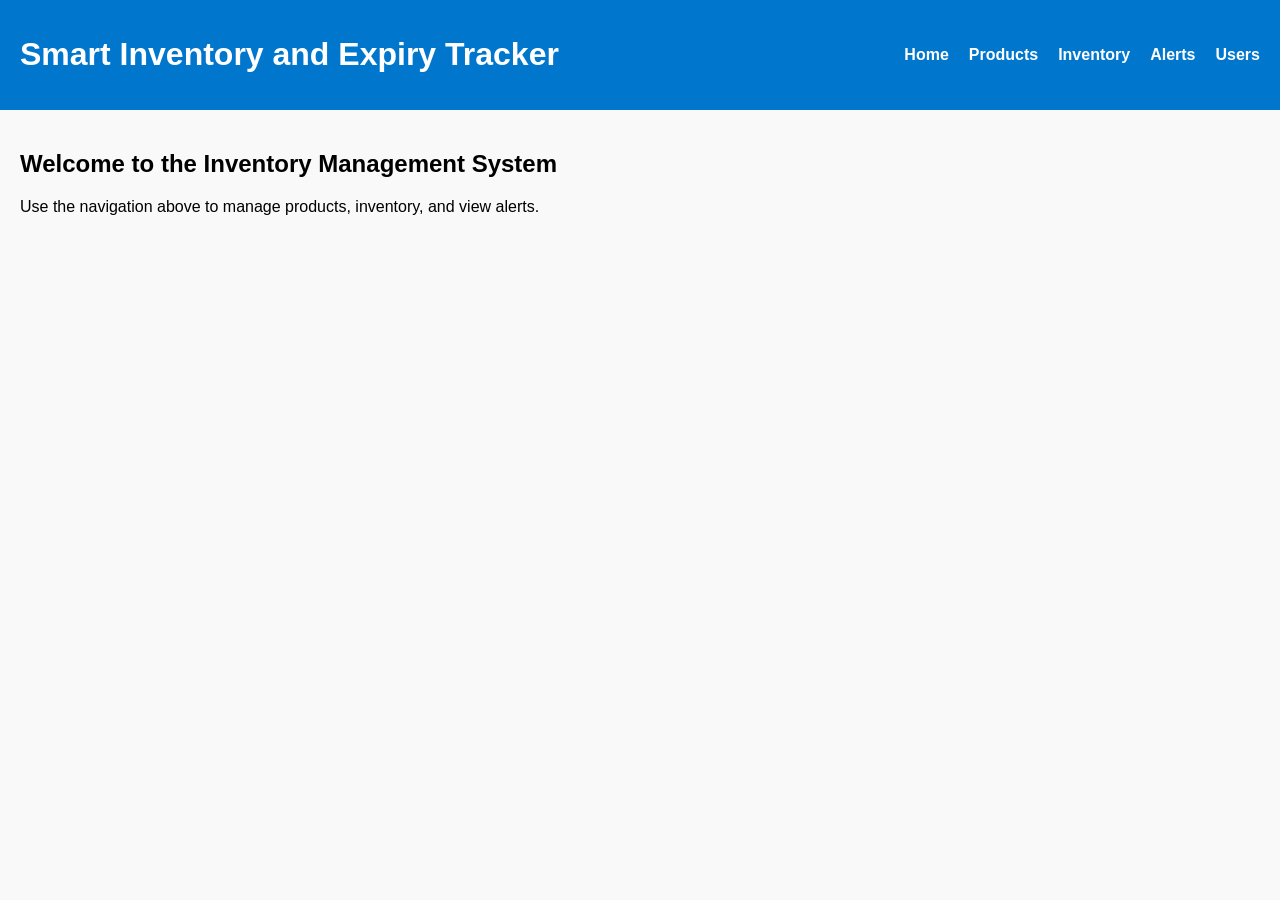
<file: Inventory/src/main/resources/static/index.html>
<!DOCTYPE html>
<html lang="en">
<head>
    <meta charset="UTF-8" />
    <meta name="viewport" content="width=device-width, initial-scale=1.0"/>
    <title>Smart Inventory System</title>
    <link rel="stylesheet" href="style.css" />
</head>
<body>
    <header>
        <h1>Smart Inventory and Expiry Tracker</h1>
        <nav>
            <ul>
                <li><a href="index.html">Home</a></li>
                <li><a href="products.html">Products</a></li>
                <li><a href="inventory.html">Inventory</a></li>
                <li><a href="alerts.html">Alerts</a></li>
                <li><a href="users.html">Users</a></li>
            </ul>
        </nav>
    </header>

    <main>
        <h2>Welcome to the Inventory Management System</h2>
        <p>Use the navigation above to manage products, inventory, and view alerts.</p>
    </main>
</body>
</html>
</file>
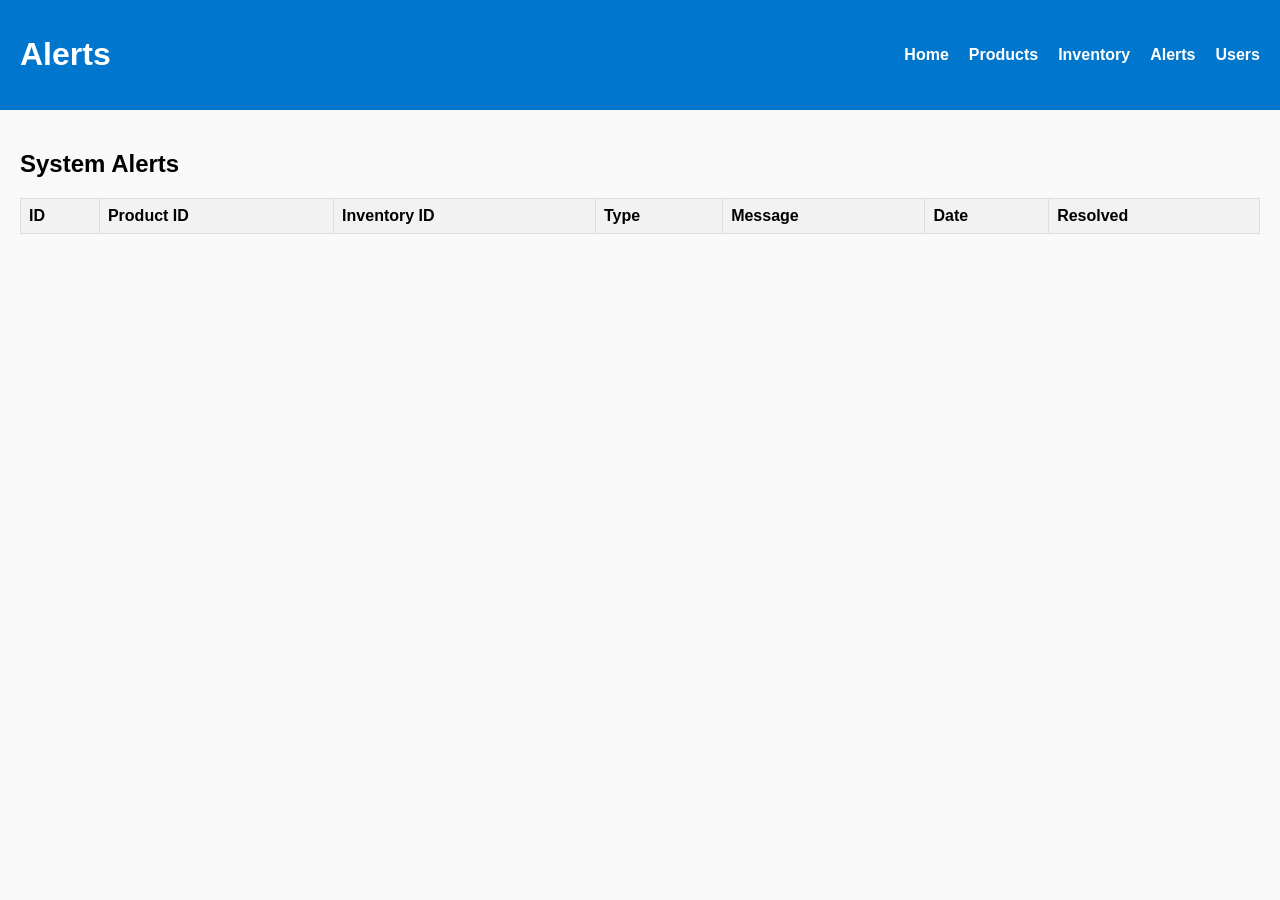
<file: Inventory/src/main/resources/static/alerts.html>
<!DOCTYPE html>
<html lang="en">
<head>
    <meta charset="UTF-8" />
    <meta name="viewport" content="width=device-width, initial-scale=1.0"/>
    <title>Alerts</title>
    <link rel="stylesheet" href="style.css" />
</head>
<body>
    <header>
        <h1>Alerts</h1>
        <nav>
            <ul>
                <li><a href="index.html">Home</a></li>
                <li><a href="products.html">Products</a></li>
                <li><a href="inventory.html">Inventory</a></li>
                <li><a href="alerts.html">Alerts</a></li>
                      <li><a href="users.html">Users</a></li>
            </ul>
        </nav>
    </header>

    <main>
        <h2>System Alerts</h2>
        <table id="alertsTable">
            <thead>
                <tr>
                    <th>ID</th>
                    <th>Product ID</th>
                    <th>Inventory ID</th>
                    <th>Type</th>
                    <th>Message</th>
                    <th>Date</th>
                    <th>Resolved</th>
                </tr>
            </thead>
            <tbody>
                <!-- Alert rows will be dynamically loaded -->
            </tbody>
        </table>
    </main>

    <script src="script.js"></script>
</body>
</html>
</file>
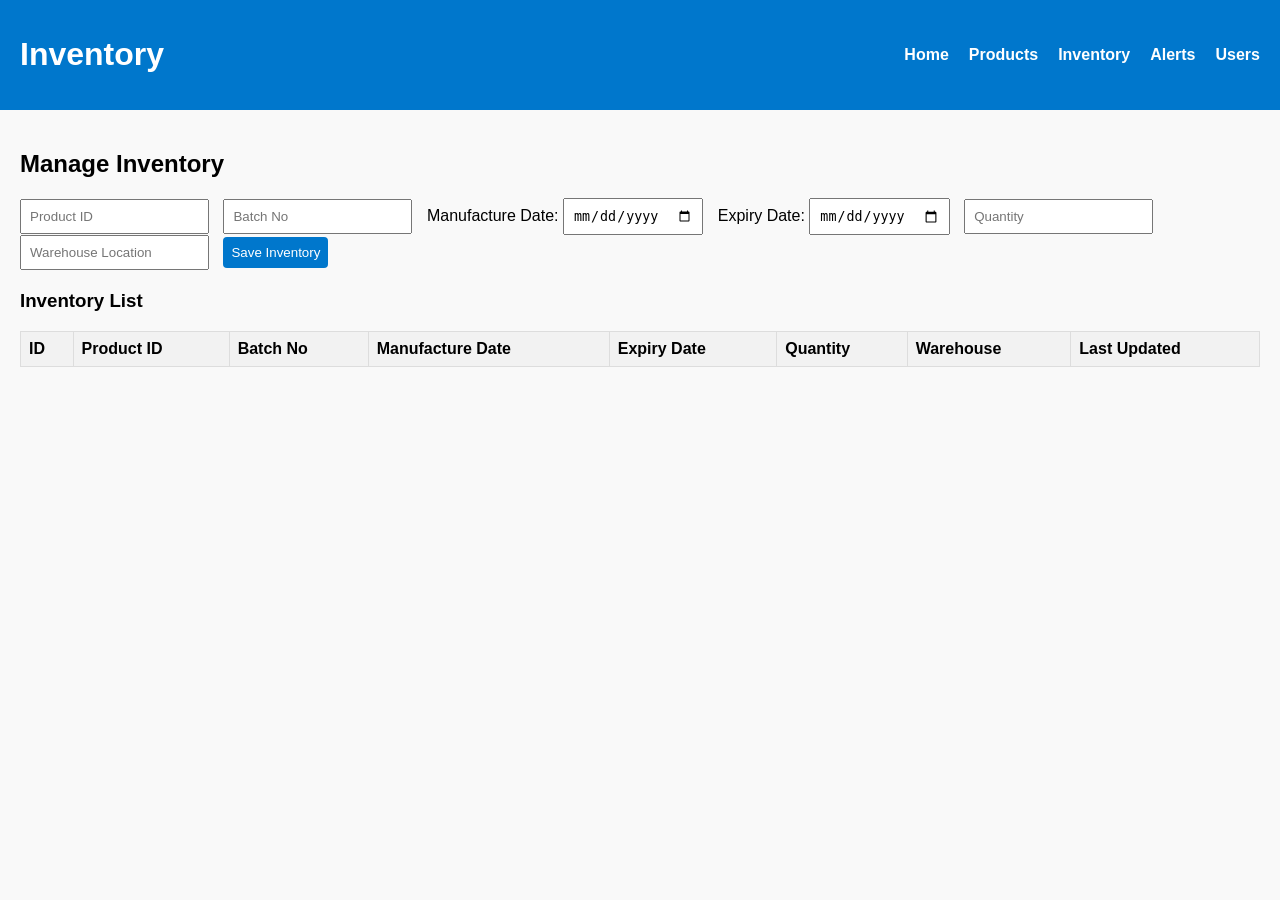
<file: Inventory/src/main/resources/static/inventory.html>
<!DOCTYPE html>
<html lang="en">
<head>
    <meta charset="UTF-8" />
    <meta name="viewport" content="width=device-width, initial-scale=1.0"/>
    <title>Inventory</title>
    <link rel="stylesheet" href="style.css" />
</head>
<body>
    <header>
        <h1>Inventory</h1>
        <nav>
            <ul>
                <li><a href="index.html">Home</a></li>
                <li><a href="products.html">Products</a></li>
                <li><a href="inventory.html">Inventory</a></li>
                <li><a href="alerts.html">Alerts</a></li>
                      <li><a href="users.html">Users</a></li>
            </ul>
        </nav>
    </header>

    <main>
        <h2>Manage Inventory</h2>

       <form id="inventoryForm">
    <input type="hidden" id="inventory_id" />

    <input type="number" id="product_id" placeholder="Product ID" required />
    <input type="text" id="batch_no" placeholder="Batch No" required />

    <label for="manufacture_date">Manufacture Date:</label>
    <input type="date" id="manufacture_date" placeholder="dd-mm-yyyy" required />

    <label for="expiry_date">Expiry Date:</label>
    <input type="date" id="expiry_date" placeholder="dd-mm-yyyy" required />

    <input type="number" id="quantity" placeholder="Quantity" min="0" required />
    <input type="text" id="warehouse_location" placeholder="Warehouse Location" />

    <button type="submit">Save Inventory</button>
</form>


        <h3>Inventory List</h3>
        <table id="inventoryTable">
            <thead>
                <tr>
                    <th>ID</th>
                    <th>Product ID</th>
                    <th>Batch No</th>
                    <th>Manufacture Date</th>
                    <th>Expiry Date</th>
                    <th>Quantity</th>
                    <th>Warehouse</th>
                    <th>Last Updated</th>
                </tr>
            </thead>
            <tbody>
                <!-- Inventory rows will be dynamically loaded -->
            </tbody>
        </table>
    </main>

    <script src="script.js"></script>
</body>
</html>
</file>
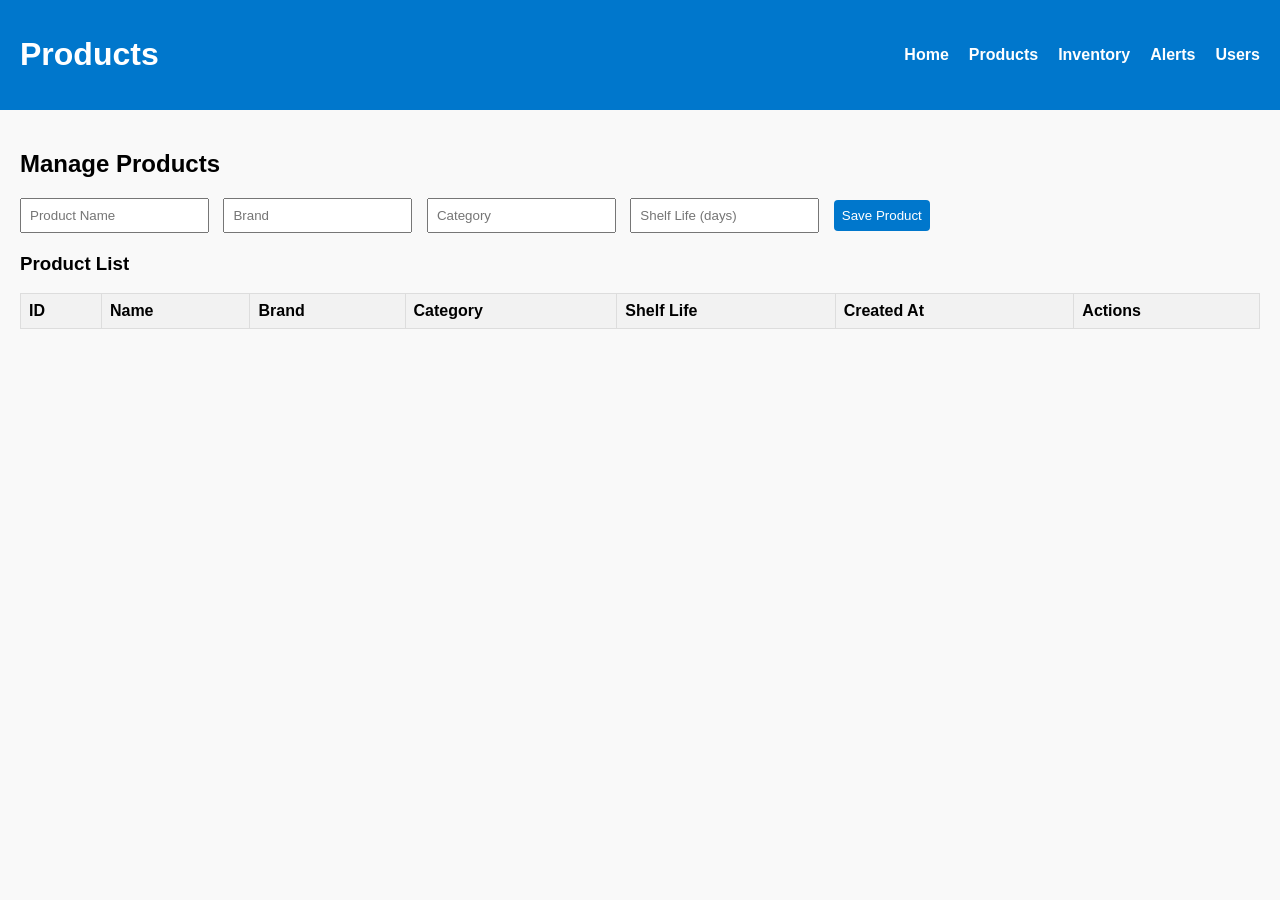
<file: Inventory/src/main/resources/static/products.html>
<!DOCTYPE html>
<html lang="en">
<head>
    <meta charset="UTF-8" />
    <meta name="viewport" content="width=device-width, initial-scale=1.0"/>
    <title>Products</title>
    <link rel="stylesheet" href="style.css" />
</head>
<body>
    <header>
        <h1>Products</h1>
        <nav>
            <ul>
                <li><a href="index.html">Home</a></li>
                <li><a href="products.html">Products</a></li>
                <li><a href="inventory.html">Inventory</a></li>
                <li><a href="alerts.html">Alerts</a></li>
                      <li><a href="users.html">Users</a></li>
            </ul>
        </nav>
    </header>

    <main>
        <h2>Manage Products</h2>
        
        <form id="productForm">
    <input type="hidden" id="product_id" />
    
    <input type="text" id="product_name" placeholder="Product Name" required />
    
    <input type="text" id="brand" placeholder="Brand" />  <!-- NEW FIELD -->
    
    <input type="text" id="category" placeholder="Category" />
    
    <input type="number" id="shelf_life_days" placeholder="Shelf Life (days)" />
    
    <button type="submit">Save Product</button>
</form>


        <h3>Product List</h3>
       <table id="productTable">
    <thead>
        <tr>
            <th>ID</th>
            <th>Name</th>
            <th>Brand</th>
            <th>Category</th>
            <th>Shelf Life</th>
            <th>Created At</th>
            <th>Actions</th>
        </tr>
    </thead>
    <tbody>
        <!-- Product rows will be dynamically loaded -->
    </tbody>
</table>

    </main>

    <script src="script.js"></script>
</body>
</html>
</file>
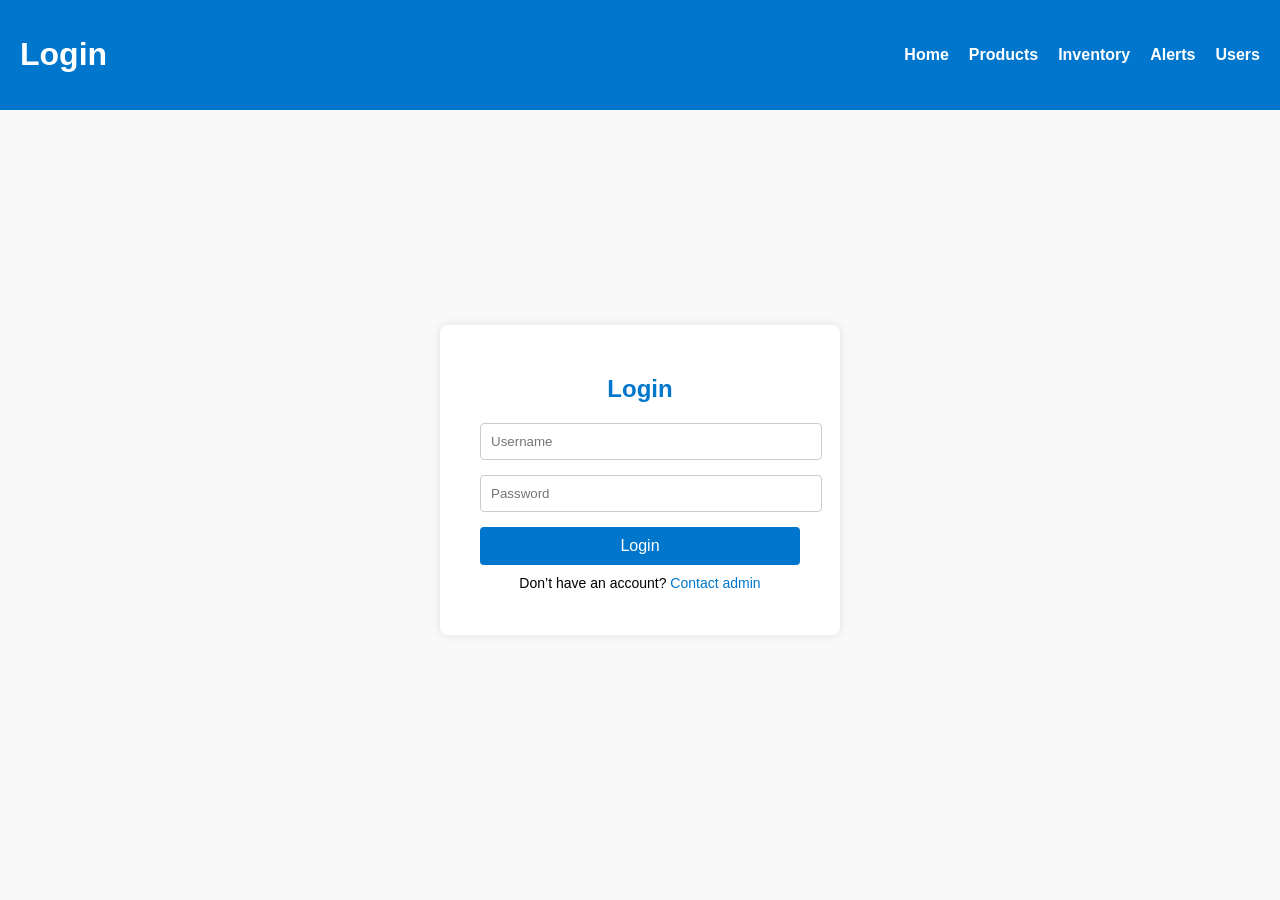
<file: Inventory/src/main/resources/static/users.html>
<!DOCTYPE html>
<html lang="en">
<head>
    <meta charset="UTF-8" />
    <meta name="viewport" content="width=device-width, initial-scale=1.0" />
    <title>Login</title>
    <link rel="stylesheet" href="style.css" />
</head>
<body>
 <header>
        <h1>Login</h1>
        <nav>
            <ul>
                <li><a href="index.html">Home</a></li>
                <li><a href="products.html">Products</a></li>
                <li><a href="inventory.html">Inventory</a></li>
                <li><a href="alerts.html">Alerts</a></li>
                      <li><a href="users.html">Users</a></li>
            </ul>
        </nav>
    </header>

    <main class="login-container">
        <form id="loginForm" class="login-form">
            <h2>Login</h2>

            <input type="text" id="username" placeholder="Username" required />
            <input type="password" id="password" placeholder="Password" required />
            
            <button type="submit">Login</button>

            <p class="note">Don’t have an account? <a href="#">Contact admin</a></p>
        </form>
    </main>

    <script>
        // Simple login logic (frontend-only demo)
        document.getElementById('loginForm').addEventListener('submit', function(e) {
            e.preventDefault();
            const user = document.getElementById('username').value.trim();
            const pass = document.getElementById('password').value.trim();

            if (user === "admin" && pass === "admin123") {
                alert("Login successful!");
                window.location.href = "index.html"; // Redirect to dashboard/home
            } else {
                alert("Invalid username or password!");
            }
        });
    </script>

    
    <script src="script.js"></script>
</body>
</html>
</file>
<file: Inventory/src/main/resources/static/style.css>
body {
    font-family: Arial, sans-serif;
    margin: 0;
    padding: 0;
    background-color: #f9f9f9;
}

header {
    background-color: #0077cc;
    color: white;
    padding: 15px 20px;
    display: flex;
    align-items: center;
    justify-content: space-between;
}

nav ul {
    list-style-type: none;
    display: flex;
    gap: 20px;
    margin: 0;
}

nav ul li {
    display: inline;
}

nav ul li a {
    color: white;
    text-decoration: none;
    font-weight: bold;
}

nav ul li a:hover {
    text-decoration: underline;
}

main {
    padding: 20px;
}

form {
    margin-bottom: 20px;
}

form input, form button {
    padding: 8px;
    margin-right: 10px;
}

table {
    width: 100%;
    border-collapse: collapse;
    background-color: white;
}

table, th, td {
    border: 1px solid #ddd;
}

th, td {
    padding: 8px;
    text-align: left;
}

th {
    background-color: #f2f2f2;
}

button {
    cursor: pointer;
    background-color: #0077cc;
    color: white;
    border: none;
    border-radius: 4px;
}

button:hover {
    background-color: #005fa3;
}

/* LOGIN PAGE STYLING */
.login-container {
    display: flex;
    justify-content: center;
    align-items: center;
    height: 80vh;
}

.login-form {
    background-color: #ffffff;
    padding: 30px 40px;
    border-radius: 8px;
    box-shadow: 0 0 10px rgba(0, 0, 0, 0.1);
    width: 320px;
    text-align: center;
}

.login-form h2 {
    margin-bottom: 20px;
    color: #0077cc;
}

.login-form input {
    width: 100%;
    padding: 10px;
    margin-bottom: 15px;
    border: 1px solid #ccc;
    border-radius: 4px;
}

.login-form button {
    width: 100%;
    padding: 10px;
    font-size: 16px;
}

.note {
    margin-top: 10px;
    font-size: 14px;
}

.note a {
    color: #0077cc;
    text-decoration: none;
}

.note a:hover {
    text-decoration: underline;
}
</file>
